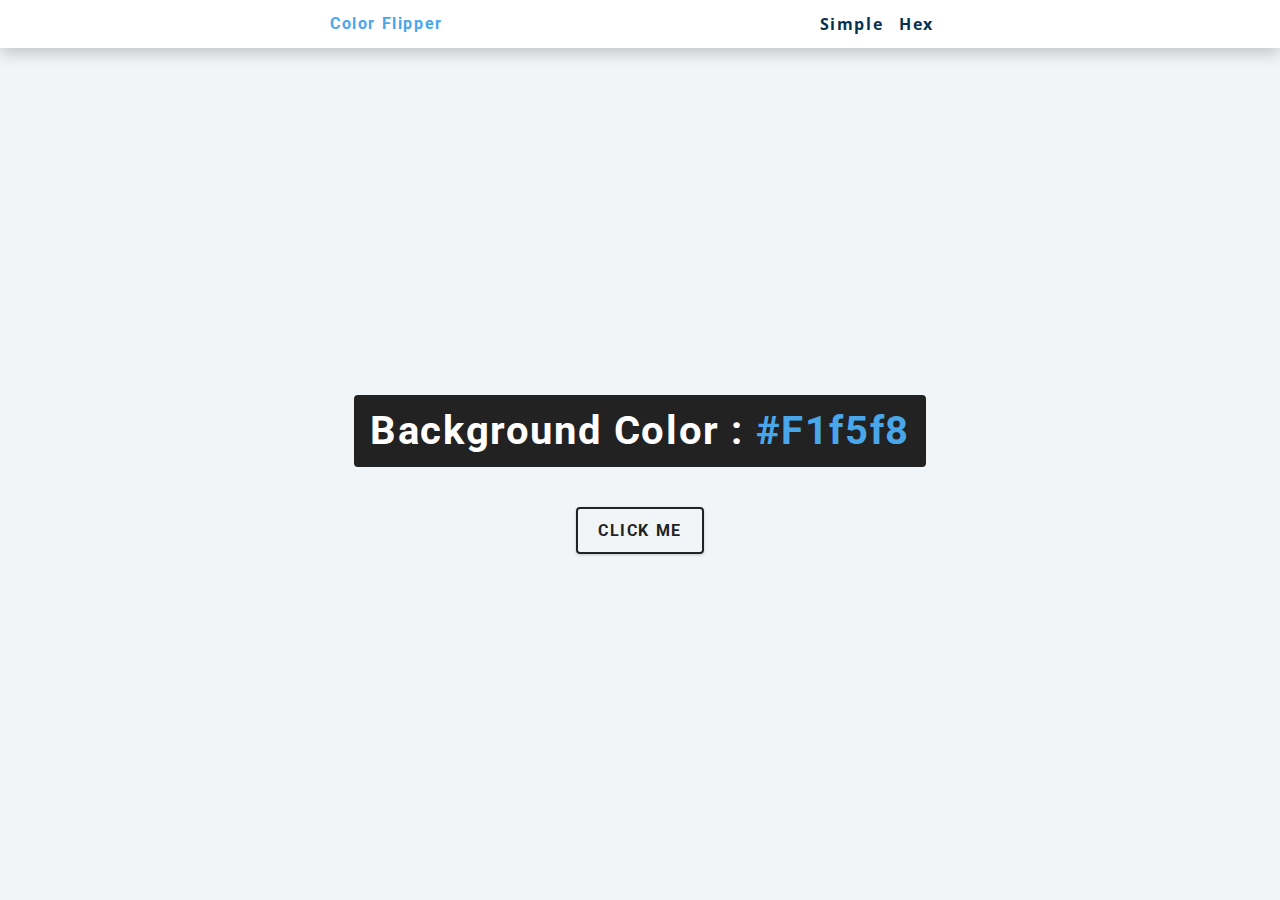
<file: color-flipper/index.html>
<!DOCTYPE html>
<html lang="en">
  <head>
    <meta charset="UTF-8" />
    <meta name="viewport" content="width=device-width, initial-scale=1.0" />
    <title>Color Flipper</title>

    <!-- styles -->
    <link rel="stylesheet" href="styles.css" />
  </head>
  <body>
    <nav>
      <div class="nav-center">
        <h4>Color Flipper</h4>
        <ul class="nav-links">
          <li>
            <a href="index.html">Simple</a>
          </li>
          <li>
            <a href="hex.html">Hex</a>
          </li>
        </ul>
      </div>
    </nav>
    <main>
      <div class="div container">
        <h2>background color : <span class="color"> #f1f5f8</span></h2>
        <button class="btn btn-hero" id="btn">click me</button>
      </div>
    </main>
    <!-- javascript -->
    <script src="app.js"></script>
  </body>
</html>
</file>
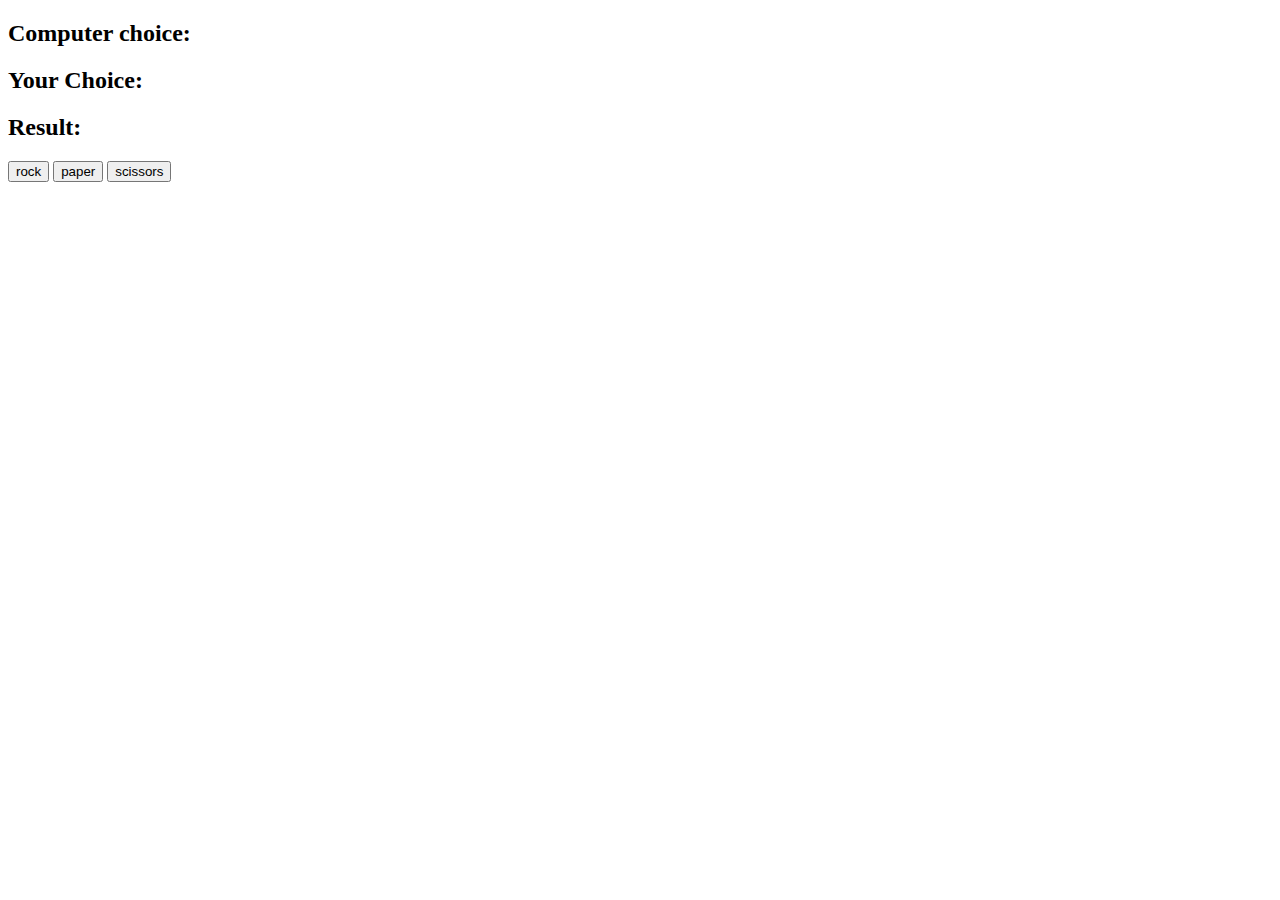
<file: Rock Paper Scissors/index.html>
<!DOCTYPE html>
<html lang="en">
  <head>
    <meta charset="UTF-8" />
    <meta http-equiv="X-UA-Compatible" content="IE=edge" />
    <meta name="viewport" content="width=device-width, initial-scale=1.0" />
    <title>Rock Paper Scissors</title>
  </head>
  <body>
    <h2>Computer choice: <span id="computer-choice"></span></h2>
    <h2>Your Choice: <span id="user-choice"></span></h2>
    <h2>Result: <span id="result"></span></h2>

    <button id="rock">rock</button>
    <button id="paper">paper</button>
    <button id="scissors">scissors</button>

    <script src="script.js" charset="utf-8"></script>
  </body>
</html>
</file>
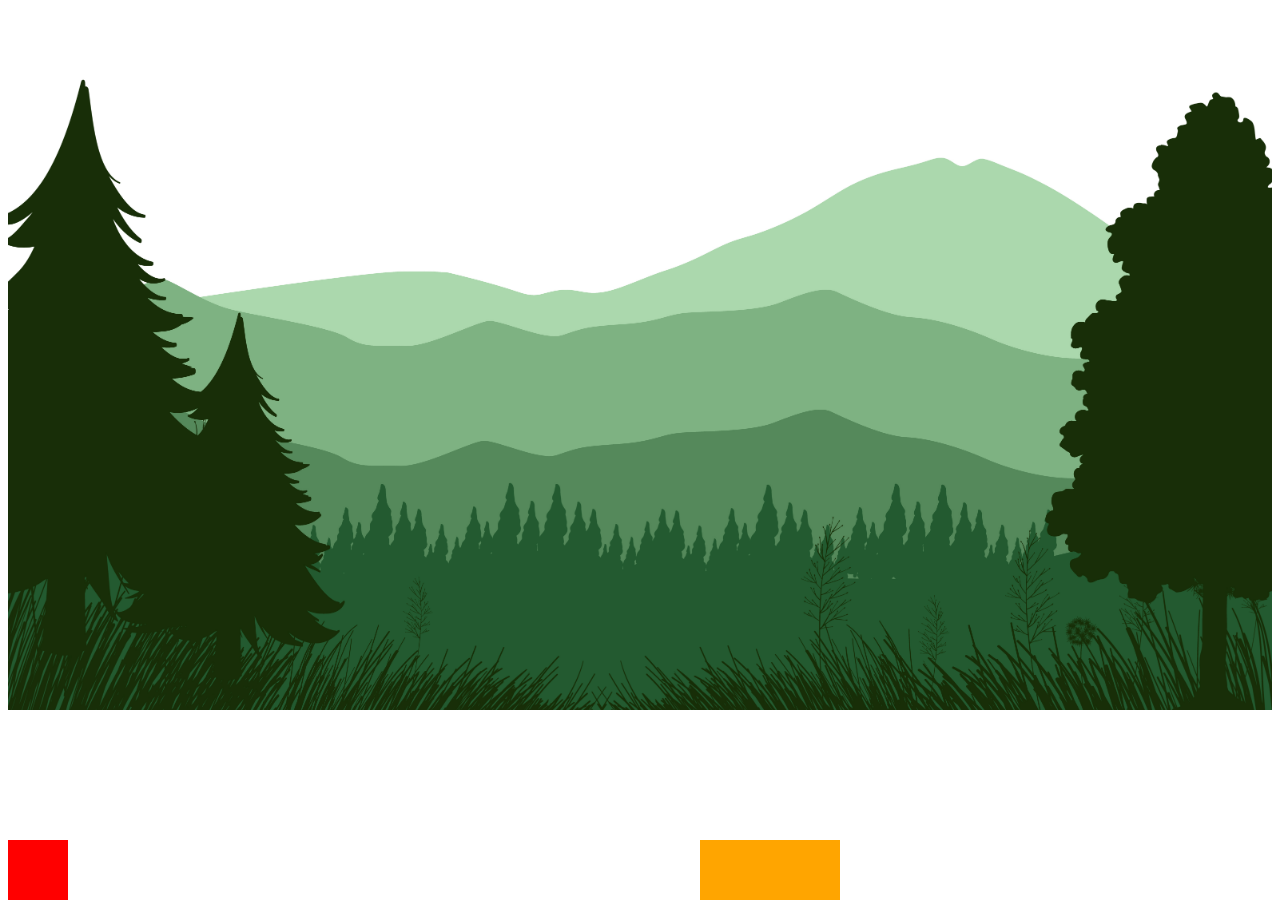
<file: trx/index.html>
<!DOCTYPE html>
<html lang="en">
  <head>
    <meta charset="UTF-8" />
    <meta http-equiv="X-UA-Compatible" content="IE=edge" />
    <meta name="viewport" content="width=device-width, initial-scale=1.0" />
    <link rel="stylesheet" href="style.css" />
    <title>trex</title>
  </head>
  <body>
    <div class="grid">
      <h2 id="alert"></h2>
      <img class="forest" src="img/forest.jpg" alt="" />
      <div class="dino"></div>
    </div>
    <script src="script.js"></script>
  </body>
</html>
</file>
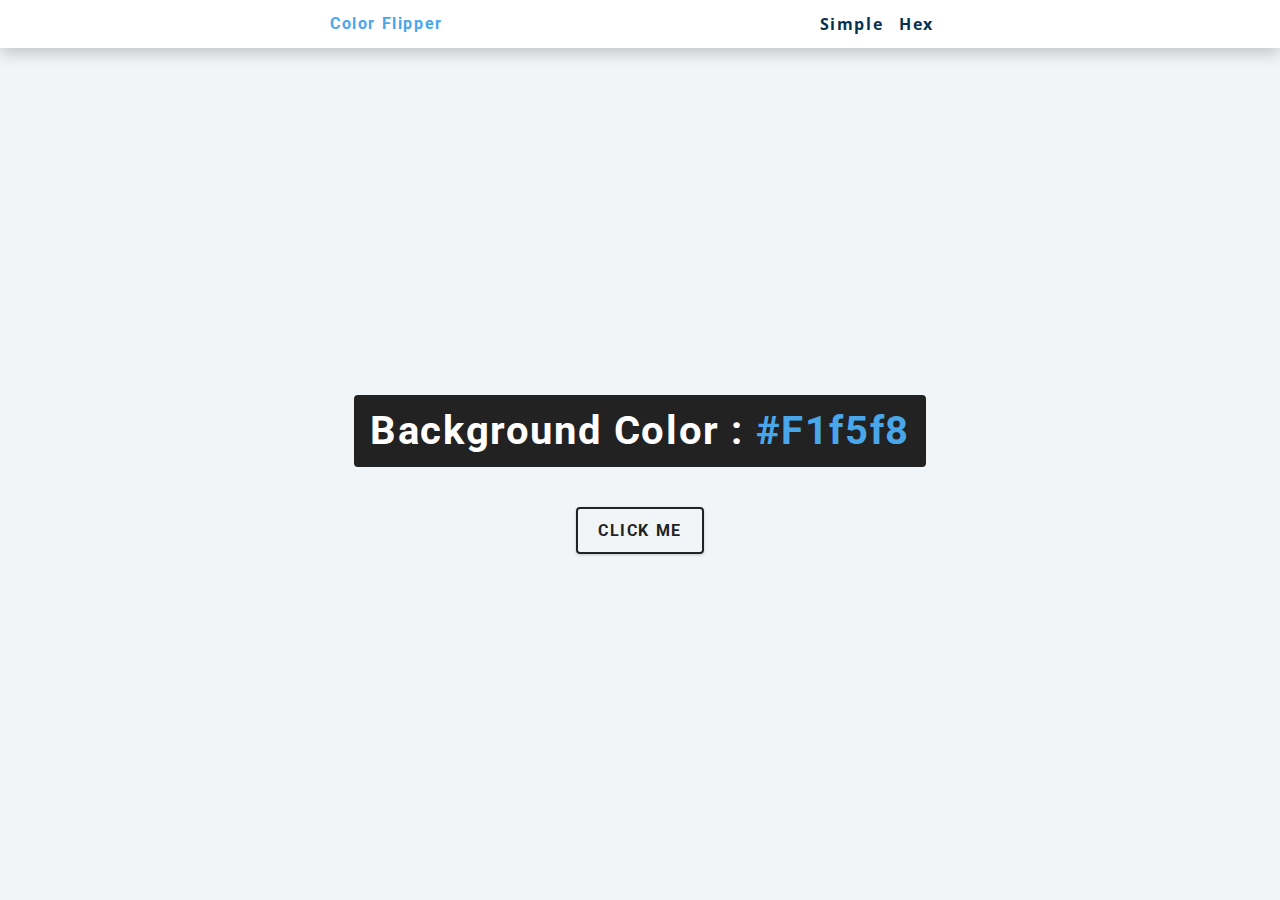
<file: color-flipper/hex.html>
<!DOCTYPE html>
<html lang="en">
  <head>
    <meta charset="UTF-8" />
    <meta name="viewport" content="width=device-width, initial-scale=1.0" />
    <title>Color Flipper</title>

    <!-- styles -->
    <link rel="stylesheet" href="styles.css" />
  </head>

  <body>
    <nav>
      <div class="nav-center">
        <h4>color flipper</h4>
        <ul class="nav-links">
          <li><a href="index.html">simple</a></li>
          <li><a href="hex.html">hex</a></li>
        </ul>
      </div>
    </nav>
    <main>
      <div class="container">
        <h2>background color : <span class="color">#f1f5f8</span></h2>
        <button class="btn btn-hero" id="btn">click me</button>
      </div>
    </main>
    <!-- javascript -->
    <script src="hex.js"></script>
  </body>
</html>
</file>
<file: color-flipper/styles.css>
/*
=============== 
Fonts
===============
*/
@import url("https://fonts.googleapis.com/css?family=Open+Sans|Roboto:400,700&display=swap");

/*
=============== 
Variables
===============
*/

:root {
  /* dark shades of primary color*/
  --clr-primary-1: hsl(205, 86%, 17%);
  --clr-primary-2: hsl(205, 77%, 27%);
  --clr-primary-3: hsl(205, 72%, 37%);
  --clr-primary-4: hsl(205, 63%, 48%);
  /* primary/main color */
  --clr-primary-5: hsl(205, 78%, 60%);
  /* lighter shades of primary color */
  --clr-primary-6: hsl(205, 89%, 70%);
  --clr-primary-7: hsl(205, 90%, 76%);
  --clr-primary-8: hsl(205, 86%, 81%);
  --clr-primary-9: hsl(205, 90%, 88%);
  --clr-primary-10: hsl(205, 100%, 96%);
  /* darkest grey - used for headings */
  --clr-grey-1: hsl(209, 61%, 16%);
  --clr-grey-2: hsl(211, 39%, 23%);
  --clr-grey-3: hsl(209, 34%, 30%);
  --clr-grey-4: hsl(209, 28%, 39%);
  /* grey used for paragraphs */
  --clr-grey-5: hsl(210, 22%, 49%);
  --clr-grey-6: hsl(209, 23%, 60%);
  --clr-grey-7: hsl(211, 27%, 70%);
  --clr-grey-8: hsl(210, 31%, 80%);
  --clr-grey-9: hsl(212, 33%, 89%);
  --clr-grey-10: hsl(210, 36%, 96%);
  --clr-white: #fff;
  --clr-red-dark: hsl(360, 67%, 44%);
  --clr-red-light: hsl(360, 71%, 66%);
  --clr-green-dark: hsl(125, 67%, 44%);
  --clr-green-light: hsl(125, 71%, 66%);
  --clr-black: #222;
  --ff-primary: "Roboto", sans-serif;
  --ff-secondary: "Open Sans", sans-serif;
  --transition: all 0.3s linear;
  --spacing: 0.1rem;
  --radius: 0.25rem;
  --light-shadow: 0 5px 15px rgba(0, 0, 0, 0.1);
  --dark-shadow: 0 5px 15px rgba(0, 0, 0, 0.2);
  --max-width: 1170px;
  --fixed-width: 620px;
}
/*
=============== 
Global Styles
===============
*/

*,
::after,
::before {
  margin: 0;
  padding: 0;
  box-sizing: border-box;
}
body {
  font-family: var(--ff-secondary);
  background: var(--clr-grey-10);
  color: var(--clr-grey-1);
  line-height: 1.5;
  font-size: 0.875rem;
}
ul {
  list-style-type: none;
}
a {
  text-decoration: none;
}
h1,
h2,
h3,
h4 {
  letter-spacing: var(--spacing);
  text-transform: capitalize;
  line-height: 1.25;
  margin-bottom: 0.75rem;
  font-family: var(--ff-primary);
}
h1 {
  font-size: 3rem;
}
h2 {
  font-size: 2rem;
}
h3 {
  font-size: 1.25rem;
}
h4 {
  font-size: 0.875rem;
}
p {
  margin-bottom: 1.25rem;
  color: var(--clr-grey-5);
}
@media screen and (min-width: 800px) {
  h1 {
    font-size: 4rem;
  }
  h2 {
    font-size: 2.5rem;
  }
  h3 {
    font-size: 1.75rem;
  }
  h4 {
    font-size: 1rem;
  }
  body {
    font-size: 1rem;
  }
  h1,
  h2,
  h3,
  h4 {
    line-height: 1;
  }
}
/*  global classes */

/* section */
.section {
  padding: 5rem 0;
}

.section-center {
  width: 90vw;
  margin: 0 auto;
  max-width: 1170px;
}
@media screen and (min-width: 992px) {
  .section-center {
    width: 95vw;
  }
}
main {
  min-height: 100vh;
  display: grid;
  place-items: center;
}

/*
=============== 
Nav
===============
*/
nav {
  background: var(--clr-white);
  height: 3rem;
  display: grid;
  align-items: center;
  box-shadow: var(--dark-shadow);
}
.nav-center {
  width: 90vw;
  max-width: var(--fixed-width);
  margin: 0 auto;
  display: flex;
  align-items: center;
  justify-content: space-between;
}
.nav-center h4 {
  margin-bottom: 0;
  color: var(--clr-primary-5);
}
.nav-links {
  display: flex;
}
nav a {
  text-transform: capitalize;
  font-weight: 700;
  font-size: 1rem;
  color: var(--clr-primary-1);
  letter-spacing: var(--spacing);
  margin-right: 1rem;
}
nav a:hover {
  color: var(--clr-primary-5);
}
/*
=============== 
Container
===============
*/
main {
  min-height: calc(100vh - 3rem);
  display: grid;
  place-items: center;
}
.container {
  text-align: center;
}
.container h2 {
  background: var(--clr-black);
  color: var(--clr-white);
  padding: 1rem;
  border-radius: var(--radius);
  margin-bottom: 2.5rem;
}
.color {
  color: var(--clr-primary-5);
}
.btn-hero {
  font-family: var(--ff-primary);
  text-transform: uppercase;
  background: transparent;
  color: var(--clr-black);
  letter-spacing: var(--spacing);
  display: inline-block;
  font-weight: 700;
  transition: var(--transition);
  border: 2px solid var(--clr-black);
  cursor: pointer;
  box-shadow: 0 1px 3px rgba(0, 0, 0, 0.2);
  border-radius: var(--radius);
  font-size: 1rem;
  padding: 0.75rem 1.25rem;
}
.btn-hero:hover {
  color: var(--clr-white);
  background: var(--clr-black);
}
</file>
<file: trx/style.css>
body {
  height: 100%;
}
.dino {
  bottom: 0;
  position: absolute;
  width: 60px;
  height: 60px;
  background-color: red;
}

.obstacle {
  width: 60px;
  height: 60px;
  background-color: orange;
  position: absolute;
  bottom: 0;
}

.grid {
}

.forest {
  width: 100%;
  bottom: 0;
}

#alert {
  position: absolute;
}
</file>
